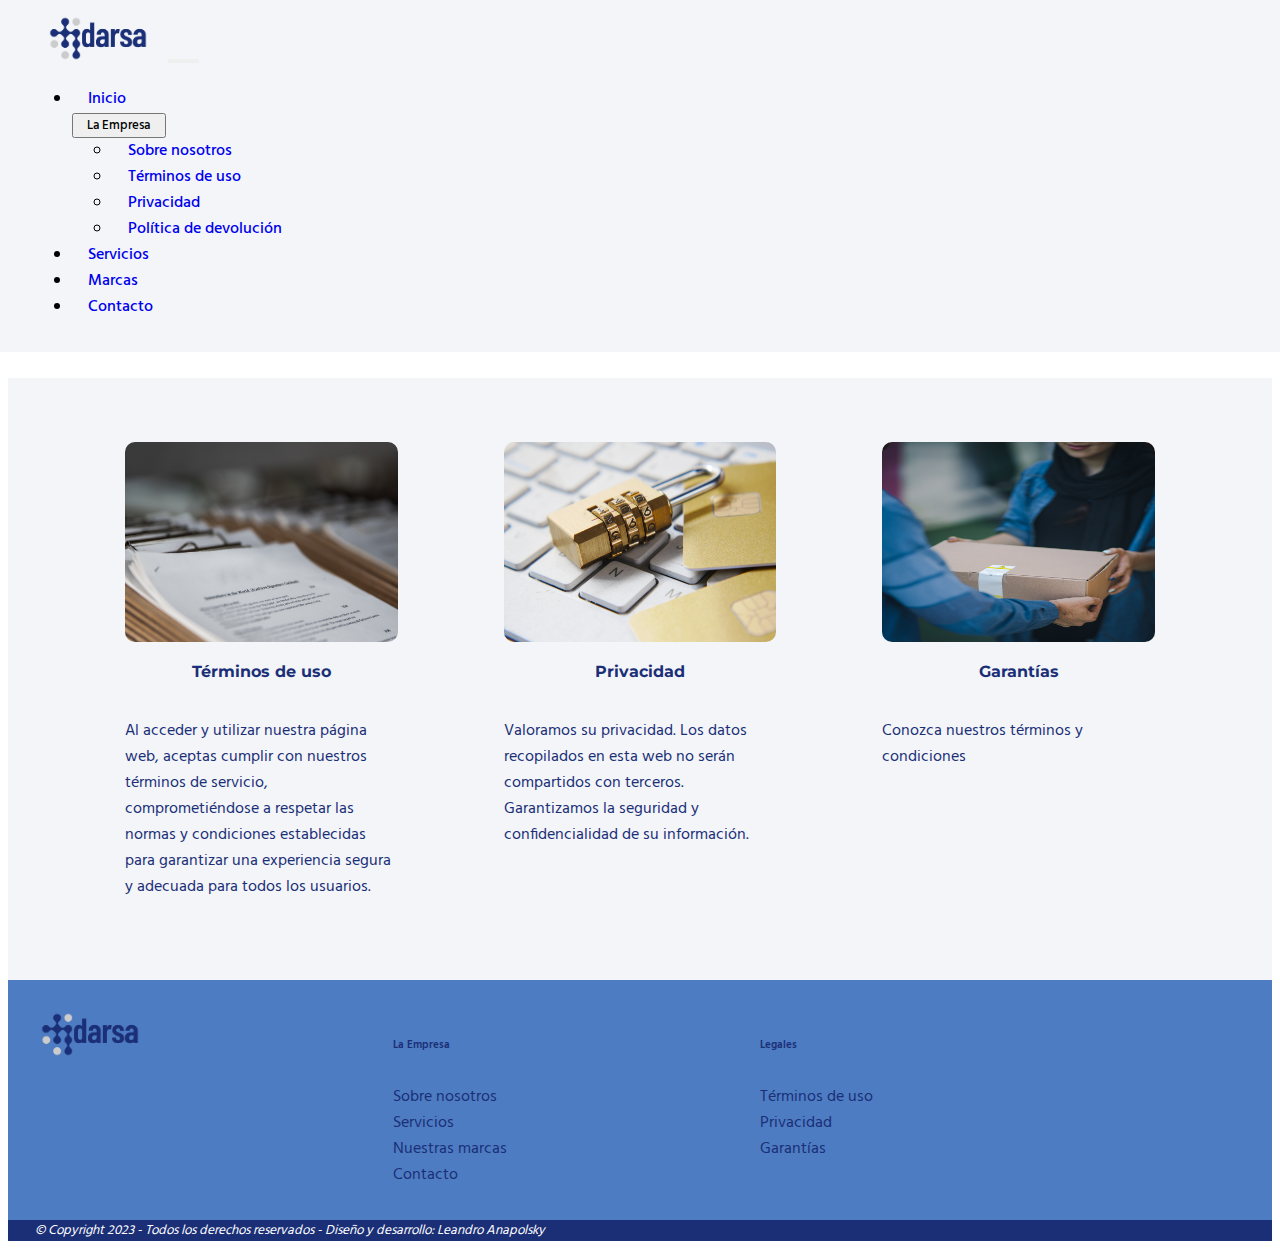
<file: about.html>
<!DOCTYPE html>
<html lang="en">
  <head>
    <meta charset="UTF-8" />
    <meta name="viewport" content="width=device-width, initial-scale=1.0" />
    <link rel="stylesheet" href="./style.css" />
    <title>Darsa</title>
    <link
      href="https://cdn.jsdelivr.net/npm/bootstrap@5.3.0/dist/css/bootstrap.min.css"
      rel="stylesheet"
      integrity="sha384-9ndCyUaIbzAi2FUVXJi0CjmCapSmO7SnpJef0486qhLnuZ2cdeRhO02iuK6FUUVM"
      crossorigin="anonymous"
    />
  </head>
  <body>
    <!-- navbar -->
    <nav class="navbar navbar-expand-lg bg-body-tertiary fixed-top fondo">
      <div class="container-fluid">
        <a class="navbar-brand" href="index.html">
          <img src="./img/Darsa-01.png" alt="" />
        </a>
        <button
          class="navbar-toggler"
          type="button"
          data-bs-toggle="collapse"
          data-bs-target="#navbarNav"
          aria-controls="navbarNav"
          aria-expanded="false"
          aria-label="Toggle navigation"
        >
          <span class="navbar-toggler-icon"></span>
        </button>
        <div class="collapse navbar-collapse" id="navbarNav">
          <ul class="navbar-nav ms-auto">
            <li class="nav-item">
              <a class="nav-link active" aria-current="page" href="index.html"
                >Inicio</a
              >
            </li>

            <div class="dropdown">
              <button
                class="btn"
                type="button"
                data-bs-toggle="dropdown"
                aria-expanded="false"
              >
                La Empresa
              </button>
              <ul class="dropdown-menu">
                <li>
                  <a class="dropdown-item" href="#nosotros">Sobre nosotros</a>
                </li>

                <li>
                  <a class="dropdown-item" href="#terminos">Términos de uso</a>
                </li>
                <li>
                  <a class="dropdown-item" href="#privacidad">Privacidad</a>
                </li>
                <li>
                  <a class="dropdown-item" href="#politica"
                    >Política de devolución</a
                  >
                </li>
              </ul>
            </div>
            <li class="nav-item">
              <a class="nav-link" href="index.html#service">Servicios</a>
            </li>
            <li class="nav-item">
              <a class="nav-link" href="index.html#brand">Marcas</a>
            </li>
            <li class="nav-item">
              <a class="nav-link" href="index.html#contact">Contacto</a>
            </li>
          </ul>
        </div>
      </div>
    </nav>

    <!-- Nosotros -->

    <section class="about-about w" id="nosotros">
      <img src="./img/Darsa-01.png" alt="" />
      <div class="about-about-r">
        <h2>Sobre nosotros</h2>
        <p>
          Con mas de 20 años de experiencia en los negocios de
          telecomunicaciones y periféricos vimos la necesidad de establecernos
          en la ciudad de Miami U.S. eje de la distribución de productos y
          servicios para LATAM. Establecimos contactos directos con proveedores
          en Oriente y Estados Unidos, al mismo tiempo que una estructura de
          logística focalizada en ofrecer producto y servicios. Comercializamos
          las principales marcas dando una cobertura total a los requerimientos
          de la región La atención personalizada a nuestros clientes es nuestro
          valor respaldo y calidad total. Creemos en el desarrollo de negocios,
          de nuevas estrategias y un crecimiento en conjunto.
        </p>
      </div>
    </section>

    <!-- Términos -->

    <section class="cards">
      <div class="card1">
        <img src="./img/terms.jpg" alt="" id="terms"/>
        <h4>Términos de uso</h4>
        <p>
          Al acceder y utilizar nuestra página web, aceptas cumplir con nuestros
          términos de servicio, comprometiéndose a respetar las normas y
          condiciones establecidas para garantizar una experiencia segura y
          adecuada para todos los usuarios.
        </p>
      </div>
      <div class="card1">
        <img src="./img/privacy.jpg" alt="" id="privacy"/>
        <h4>Privacidad</h4>
        <p>
          Valoramos su privacidad. Los datos recopilados en esta web no serán
          compartidos con terceros. Garantizamos la seguridad y confidencialidad
          de su información.
        </p>
      </div>
      <div class="card1">
        <img src="./img/return.jpg" alt="" id="warranty"/>
        <h4>Garantías</h4>
        <p>Conozca nuestros términos y condiciones</p>
      </div>
    </section>

    <!-- foot -->

<section class="foot">
  <img src="./img/Darsa-01.png" alt="">
  <div class="foot-column">
    <h6>La Empresa</h6>
    <a href="index.html#aboutUs">Sobre nosotros</a>
    <a href="index.html#service">Servicios</a>
    <a href="index.html#brand">Nuestras marcas</a>
    <a href="index.html#contact">Contacto</a>
  </div>
  <div class="foot-column">
    <h6>Legales</h6>
    <a href="services.html#terms">Términos de uso</a>
    <a href="services.html#privacy">Privacidad</a>
    <a href="services.html#warranty">Garantías</a>
  </div>
</section>

    <!-- sign -->
    <section class="sign">
      <div>© Copyright 2023 - Todos los derechos reservados - Diseño y desarrollo: Leandro Anapolsky</div>
    </section>

    <script
      src="https://cdn.jsdelivr.net/npm/bootstrap@5.3.0/dist/js/bootstrap.bundle.min.js"
      integrity="sha384-geWF76RCwLtnZ8qwWowPQNguL3RmwHVBC9FhGdlKrxdiJJigb/j/68SIy3Te4Bkz"
      crossorigin="anonymous"
    ></script>
  </body>
</html>
</file>
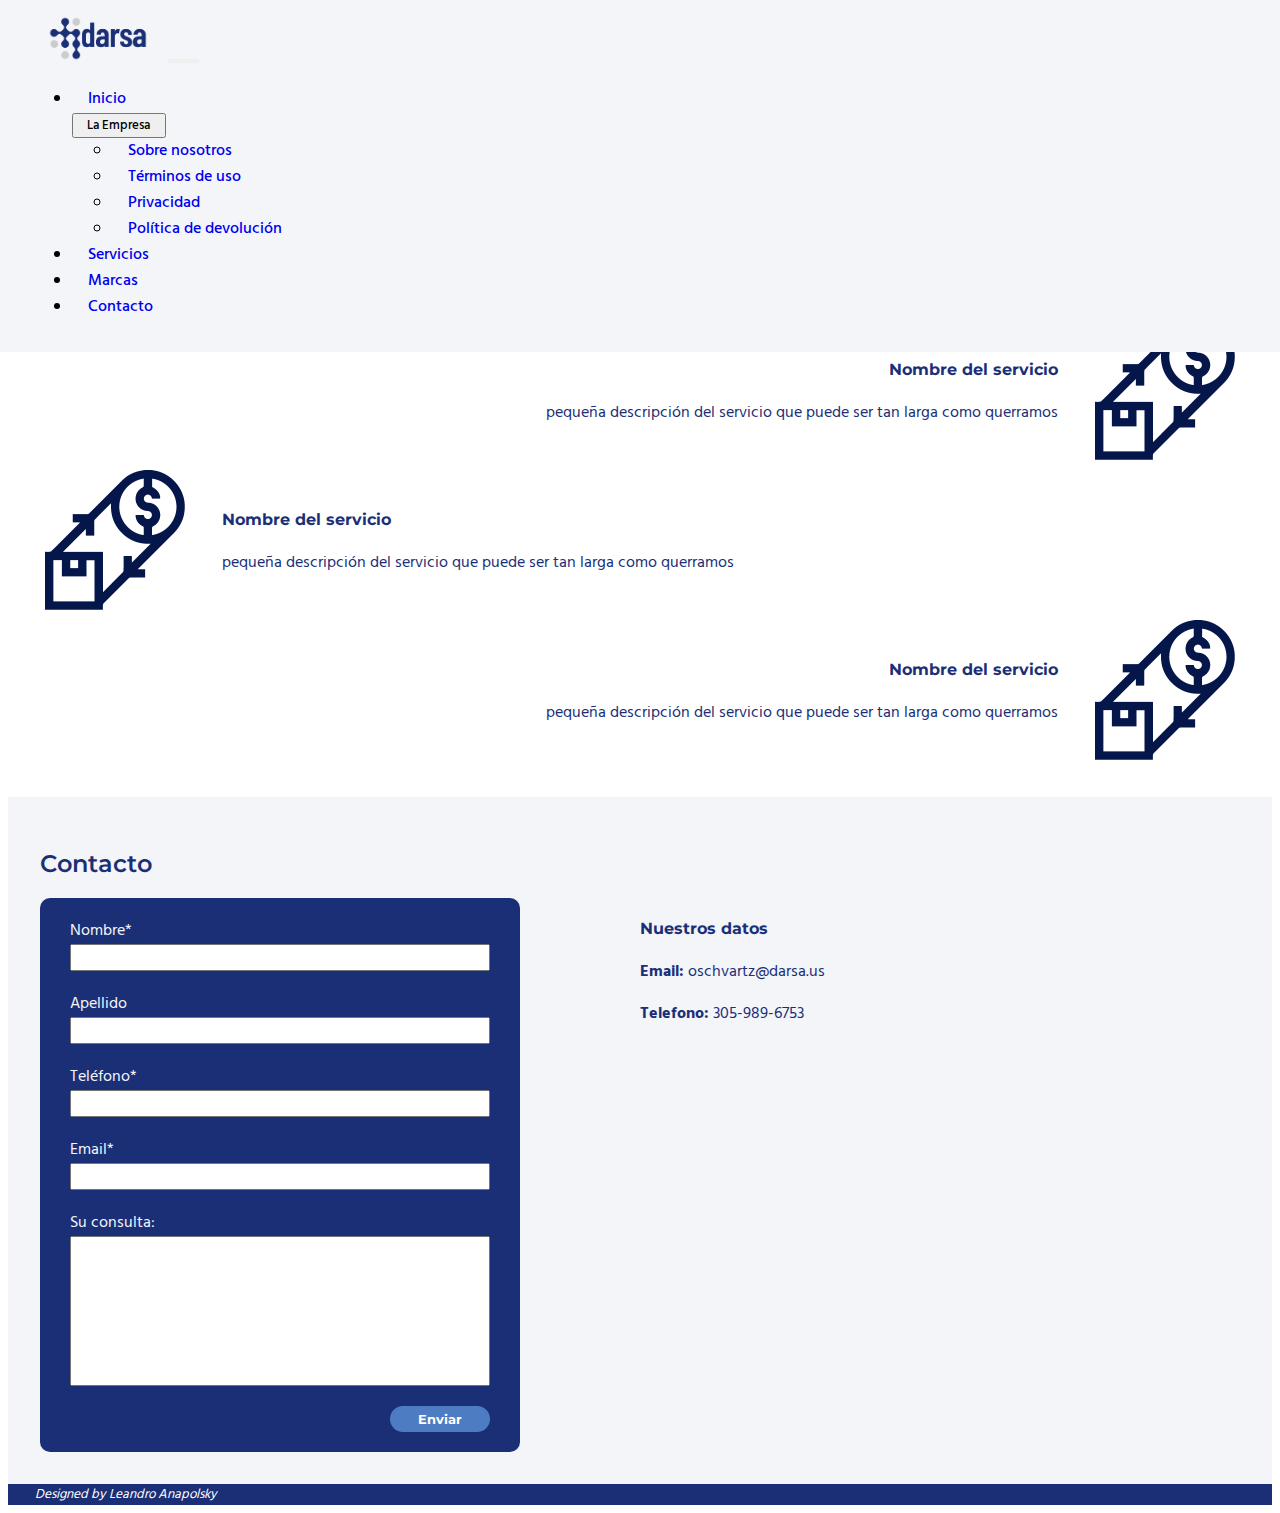
<file: services.html>
<!DOCTYPE html>
<html lang="en">
  <head>
    <meta charset="UTF-8" />
    <meta name="viewport" content="width=device-width, initial-scale=1.0" />
    <link rel="stylesheet" href="./style.css" />
    <title>Darsa</title>
    <link
      href="https://cdn.jsdelivr.net/npm/bootstrap@5.3.0/dist/css/bootstrap.min.css"
      rel="stylesheet"
      integrity="sha384-9ndCyUaIbzAi2FUVXJi0CjmCapSmO7SnpJef0486qhLnuZ2cdeRhO02iuK6FUUVM"
      crossorigin="anonymous"
    />
  </head>
  <body>
    <!-- navbar -->
    <nav class="navbar navbar-expand-lg bg-body-tertiary fixed-top fondo">
      <div class="container-fluid">
        <a class="navbar-brand" href="#">
          <img src="./img/Darsa-01.png" alt="" />
        </a>
        <button
          class="navbar-toggler"
          type="button"
          data-bs-toggle="collapse"
          data-bs-target="#navbarNav"
          aria-controls="navbarNav"
          aria-expanded="false"
          aria-label="Toggle navigation"
        >
          <span class="navbar-toggler-icon"></span>
        </button>
        <div class="collapse navbar-collapse" id="navbarNav">
          <ul class="navbar-nav ms-auto">
            <li class="nav-item">
              <a class="nav-link active" aria-current="page" href="index.html">Inicio</a>
            </li>
            <!-- <li class="nav-item">
              <a class="nav-link" href="#aboutUs">Sobre nosotros</a>
            </li> -->
            <div class="dropdown">
              <button class="btn " type="button" data-bs-toggle="dropdown" aria-expanded="false">
                La Empresa
              </button>
              <ul class="dropdown-menu">
                <li><a class="dropdown-item" href="#aboutUs">Sobre nosotros</a></li>
                
                <li><a class="dropdown-item" href="#">Términos de uso</a></li>
                <li><a class="dropdown-item" href="#">Privacidad</a></li>
                <li><a class="dropdown-item" href="#">Política de devolución</a></li>
              </ul>
            </div>
            <li class="nav-item">
              <a class="nav-link" href="#service">Servicios</a>
            </li>
            <li class="nav-item">
              <a class="nav-link" href="#brand">Marcas</a>
            </li>
            <li class="nav-item">
              <a class="nav-link" href="#contact">Contacto</a>
            </li>
          </ul>
        </div>
      </div>
    </nav>


    <section class="serv-services" id="srvService">
      <h2>Nuestros Servicios</h2>
      <div class="srv-l">
        <img src="./img/ico-01.png" alt="" />
        <div class="srv-txt">
          <h4>Nombre del servicio</h4>
          <p>pequeña descripción del servicio que puede ser tan larga como querramos</p>
        </div>
        
      </div>

      <div class="srv-r" dir="rtl">
        <img src="./img/ico-01.png" alt="" />
        <div class="srv-txt">
          <h4>Nombre del servicio</h4>
          <p>pequeña descripción del servicio que puede ser tan larga como querramos</p>
        </div>
      </div>

      <div class="srv-l">
        <img src="./img/ico-01.png" alt="" />
        <div class="srv-txt">
          <h4>Nombre del servicio</h4>
          <p>pequeña descripción del servicio que puede ser tan larga como querramos</p>
        </div>
        
      </div>

      <div class="srv-r" dir="rtl">
        <img src="./img/ico-01.png" alt="" />
        <div class="srv-txt">
          <h4>Nombre del servicio</h4>
          <p>pequeña descripción del servicio que puede ser tan larga como querramos</p>
        </div>
      </div>
      
    </section>

    <!-- Form-->

    <section class="contact" id="srvContact">
      <h2>Contacto</h2>
      <div class="form-container">
        <form
          action="https://formspree.io/f/{form_id}"
          method="post"
          class="form"
        >
          <label for="Name">Nombre*</label>
          <input name="Name" id="name" type="text" />

          <label for="lastName">Apellido</label>
          <input name="Lastname" id="lastname" type="text" />

          <label for="Name">Teléfono*</label>
          <input name="Phone" id="phone" type="text" />

          <label for="email">Email*</label>
          <input name="Email" id="email" type="email" />

          <label for="Mensaje">Su consulta:</label>
          <textarea
            name="Mensaje"
            id="Mensaje"
            cols="30"
            rows="10"
            class="text"
          ></textarea>
          <!-- <input name="Mensaje" id="Mensaje" type="text" class="text" /> -->

          <button type="submit" class="button">Enviar</button>
        </form>
        <div class="form-second">
          <h4>Nuestros datos</h4>
          <p><span>Email:</span> oschvartz@darsa.us</p>
          <p><span>Telefono:</span> 305-989-6753</p>
          
        </div>
      </div>
    </section>

    <!-- sign -->
    <section class="sign">
      <div>Designed by Leandro Anapolsky</div>
    </section>

    <script
      src="https://cdn.jsdelivr.net/npm/bootstrap@5.3.0/dist/js/bootstrap.bundle.min.js"
      integrity="sha384-geWF76RCwLtnZ8qwWowPQNguL3RmwHVBC9FhGdlKrxdiJJigb/j/68SIy3Te4Bkz"
      crossorigin="anonymous"
    ></script>
  </body>
</html>
</file>
<file: style.css>
@import url("https://fonts.googleapis.com/css2?family=Hind:wght@300;400;500;600;700&family=Montserrat:ital,wght@0,100;0,200;0,300;0,400;0,500;0,600;0,700;0,800;0,900;1,100;1,200;1,300;1,400;1,500;1,600;1,700;1,800;1,900&display=swap");

:root {
  --back: #f3f5f9;
  --main: #1b2f77;
  --second: #4d7cc2;
  --head: "Montserrat", sans-serif;
  --body: "Hind", sans-serif;
}

* {
  box-sizing: border-box;
  font-family: var(--body);
}

h1,
h2,
h3,
h4,
h5 {
  font-family: var(--head);
}

/* components */

.button {
  background-color: var(--second);
  color: #ffffff;
  font-weight: bold;
  padding: 5px 20px;
  border: none;
  border-radius: 60px;
  font-family: var(--head);
}

/* navbar */
nav {
  position: fixed;
  top: 0;
  left: 0;
  width: 100%;
  background-color: var(--back);
  display: flex;
  justify-content: space-between;
  padding: 1em 2em;
}

nav a {
  text-decoration: none;
  padding: 0 1em;
  font-weight: 500;
  transition: 0.2s;
}

nav button {
  text-decoration: none;
  padding: 0 1em;
  font-weight: 500;
  transition: 0.2s;
}

nav button:hover {
  color: var(--main);

  font-weight: 700;
  transition: 0.2s;
}

.navbar-brand img {
  width: 100px;
}

nav a:hover {
  color: var(--main);

  font-weight: 700;
  transition: 0.2s;
}

/* banner */

.banner {
  width: 100%;
  height: 500px;
  padding: 2em;
  margin-top: 50px;
  background-image: url("./img/banner.jpg");
  background-size: cover;
  background-position: 50%;
  display: flex;
  flex-direction: column;
  justify-content: center;
  align-items: center;
  justify-content: center;
  flex-wrap: nowrap;
  text-shadow: 0px 0px 5px var(--main);
}

.banner img {
  -webkit-filter: drop-shadow(0px 0px 5px var(--main));
  filter: drop-shadow(0px 0px 5px var(--main));
  width: 50%;
}

.banner h1 {
  font-size: 3em;
  font-weight: 800;
  text-align: center;
  font-family: "Montserrat", sans-serif;
  color: white;
}

/* about */
.about-us {
  display: flex;
  padding: 6em 2em;
  flex-wrap: wrap;
  justify-content: center;
}

.about-us img {
  width: 40%;
  min-width: 300px;
  height: auto;
}
.about-us .content {
  margin: 0 auto;
  width: 60%;
  padding-left: 4em;
  align-self: center;
  color: var(--main);
}

.about-us .content h2 {
  font-weight: 600;
}

/* services */

.services {
  padding: 6em 0;

  background-color: var(--back);
}

.services h2 {
  font-weight: 600;
  color: var(--main);
}

.services-container {
  display: flex;
  flex-direction: row;
  justify-content: space-between;
}

.service img {
  width: 150px;
}

.service {
  text-align: center;
  margin: 10px 20px;
  height: 200px;
}

.service a {
  text-decoration: none;
  color: var(--main);
}

.service h6 {
  margin-top: 1em;
}

.scroll-parent {
  position: relative;
  width: 100%;
  height: 15rem;
  overflow-x: hidden;
}

.scroll-element {
  width: 100%;
  height: inherit;
  position: absolute;
  left: 0%;
  top: 0%;
  animation: primary 3s linear infinite;
  display: flex;
  flex-direction: row;
  justify-content: space-around;
}

@keyframes primary {
  from {
    right: -100%;
  }
  to {
    left: -100%;
  }
}

.primary {
  animation: primary 25s linear infinite;
  animation-direction: alternate;
}
/* 
.secondary {
  animation: secondary 25s linear infinite;
}

@keyframes secondary {
  from {
    left: 100%;
  }
  to {
    left: 0%;
  }
} */

/* Clients */

.clients {
  padding: 6em 2em;
}

.clients h2 {
  font-weight: 600;
  color: var(--main);
}

.clients-container {
  display: flex;
  flex-wrap: wrap;
  justify-content: space-around;
}

.client {
  display: flex;
  flex-direction: column;
  justify-content: center;
  align-items: center;
  width: 15em;
  color: var(--second);
  text-align: center;
  font-style: italic;
}

.client h5 {
  padding-top: 1em;
  font-style: normal;
  color: var(--main);
}

.client img {
  width: 8em;
  height: 8em;
  border-radius: 4em;
}

/* Brands */

.brands {
  padding: 4em 2em;
  color: var(--main);
  display: flex;
  flex-direction: column;
  justify-content: center;
  align-items: center;
}

.brands h2 {
  font-weight: 600;
}

.brand-container {
  padding-top: 2em;
  display: flex;
  flex-direction: row;
  flex-wrap: wrap;
  justify-content: space-around;
  align-items: center;
}

.brand-container img {
  justify-self: center;
  align-self: center;
  /* height: 50px;
  width: auto; */
  margin: 2em 2em;
}

#jbl {
  height: 85px;
  width: auto;
}
#logitech {
  height: 50px;
  width: auto;
}
#apple {
  height: 85px;
  width: auto;
}
#chromecast {
  height: 50px;
  width: auto;
}
#samsung {
  height: 40px;
  width: auto;
}
#maxell {
  height: 45px;
  width: auto;
}
#lenovo {
  height: 45px;
  width: auto;
}
#roku {
  height: 45px;
  width: auto;
}
#motorola {
  height: 80px;
  width: auto;
}
#xiaomi {
  height: 50px;
  width: auto;
}

/* form */

.contact {
  background-color: var(--back);
  padding: 2em;
  color: var(--main);
}

.contact h2 {
  font-weight: 600;
  color: var(--main);
}

.form-container {
  display: flex;
  flex-wrap: nowrap;
}

.form {
  display: flex;
  flex-direction: column;
  background-color: var(--main);
  padding: 20px 30px;
  color: var(--back);
  border-radius: 10px;
  width: 40%;
  min-width: 325px;
}

.form .text {
  box-sizing: border-box;
  width: 100%;
  height: 150px;
  resize: none;
}

.form input {
  margin-bottom: 20px;
}

.form .button {
  width: 100px;
  align-self: flex-end;
  margin-top: 20px;
}

.form-second {
  padding-left: 10%;
  width: 60%;
}

.form-second p span {
  font-weight: bold;
}

/* sign */
.sign {
  background-color: var(--main);
  color: #ffffff;
  font-size: smaller;
  padding: 0 2em;
  font-style: italic;
}

/* serv-about */

.serv-about {
  margin-top: 73px;
  padding: 2em;
  display: flex;
  color: var(--main);
  background-color: var(--back);
}

.serv-about h2 {
  font-weight: 600;
}

.serv-about-r {
  padding-left: 2em;
}

.serv-about img {
  width: 300px;
}

/* serv-serv */

.serv-services {
  padding: 2em;
  color: var(--main);
}

.serv-services h2 {
  font-weight: 600;
  margin: 2em 0;
}

.srv-l {
  display: flex;
  align-items: center;
}

.srv-l img {
  width: 150px;
}

.srv-r {
  display: flex;
  align-items: center;
}

.srv-r img {
  width: 150px;
}

.srv-txt {
  padding: 0 2em;
}

/* media querys */

@media only screen and (max-width: 813px) {
  /* about */
  .about-us {
    display: flex;
    flex-wrap: wrap;
    justify-content: center;
  }

  .about-us img {
    width: 55%;
    min-width: 300px;
  }
  .about-us .content {
    padding: 1em 0;
    width: 55%;
    min-width: 300px;
  }

  /* contact */

  .contact h2 {
    font-weight: 600;
    color: var(--main);
    text-align: center;
  }

  .form-container {
    display: flex;
    flex-direction: column;
    flex-wrap: wrap;
    justify-content: center;
    align-items: center;
  }

  .form {
    width: 55%;
    min-width: 300px;
  }

  .form-second {
    padding: 2em 0;
    width: 55%;
    min-width: 300px;
  }
}

@media only screen and (max-width: 600px) {
  /* banner */

  .banner {
    font-size: 0.5em;
  }

  /* about */
  .about-us {
    display: flex;
    padding: 6em 2em;
    flex-wrap: wrap;
    justify-content: center;
  }

  .about-us img {
    width: 60%;
    min-width: 250px;
    height: auto;
  }
  .about-us .content {
    margin: 0 auto;
    width: 60%;
    min-width: 250px;
    align-self: center;
    color: var(--main);
  }

  /* service */

  .services {
    padding-bottom: 0;
  }

  .service img {
    width: 50px;
  }

  /* contact */

  .contact h2 {
    font-weight: 600;
    color: var(--main);
    text-align: center;
  }

  .form-container {
    display: flex;
    flex-direction: column;
    flex-wrap: wrap;
    justify-content: center;
    align-items: center;
  }

  .form {
    width: 100%;
    min-width: 250px;
  }

  /* brands */

  .brands {
    padding: 4em 2em;
    color: var(--main);
    display: flex;
    flex-direction: column;
    justify-content: center;
    align-items: center;
  }

  .brand-container {
    width: 80%;
  }

  /* .brand-container img {
  width: 250px;
  height: auto;
} */

  .brands h2 {
    font-weight: 600;
  }

  .form-second {
    padding: 2em 0;
    width: 70%;
    min-width: 250px;
  }

  /* serv-about */

  .serv-about {
    display: flex;
    flex-direction: column;
    padding: 0 1em;
    align-items: center;
  }

  .serv-about h2 {
  }

  .serv-about-r {
    width: 70%;
    min-width: 250px;
    padding: 0.5em 0;
  }

  .serv-about img {
    width: 70%;
    min-width: 250px;
  }

  /* serv-serv */

  .serv-services {
    display: flex;
    flex-direction: column;
    align-items: center;
    padding: 1em;
    color: var(--main);
  }

  .serv-services h2 {
    font-weight: 600;
  }

  .srv-l {
    display: flex;
    flex-direction: column;
    text-align: center;
    margin-bottom: 2em;
  }

  .srv-l img {
    width: 100px;
    margin-bottom: 1em;
  }

  .srv-r {
    display: flex;
    flex-direction: column;
    text-align: center;
    margin-bottom: 2em;
  }

  .srv-r img {
    margin-bottom: 1em;
    width: 100px;
  }

  .srv-txt {
    padding: 0 0.5em;
  }
}

/* ABOUT */

.about-about {
  margin-top: 73px;
  padding: 2em;
  display: flex;
  color: var(--main);
  background-color: var(--back);
}

.w {
  background-color: white;
}

.about-about h2 {
  font-weight: 600;
}

.about-about-r {
  padding-left: 2em;
}

.about-about img {
  width: 30%;
  height: auto;
}

@media only screen and (max-width: 813px) {
  .about-about {
    margin-top: 73px;
    padding: 2em;
    display: flex;
    flex-direction: column;
    justify-content: center;

    color: var(--main);
    /* background-color: var(--back); */
  }

  .about-about-r {
    margin-top: 20px;
    padding-left: 0em;
  }

  .about-about img {
    width: 300px;
  }
}

@media only screen and (max-width: 600px) {
  .about-about {
    align-items: center;
  }
}

.cards {
  padding: 4em;
  display: flex;
  flex-direction: row;
  justify-content: space-around;
  align-items: baseline;
  color: var(--main);
  flex-wrap: wrap;
  background-color: var(--back);
}

.cards div {
  display: flex;
  flex-direction: column;
  justify-content: center;
  align-items: center;
  width: 30%;
}

.cards div img {
  border-radius: 10px;
  width: 80%;
  height: 200px;
}

.cards div h4 {
  margin-top: 20px;
}

.cards div p {
  width: 80%;
}

@media only screen and (max-width: 813px) {
  .cards {
    padding: 4em;
    display: flex;
    flex-direction: column;
    align-items: center;
    color: var(--main);
    flex-wrap: wrap;
    background-color: var(--back);
  }

  .cards div {
    margin-top: 3em;
    display: flex;
    flex-direction: column;
    justify-content: center;
    align-items: center;
    width: 90%;
  }

  .cards div img {
    border-radius: 10px;
    width: auto;
  }

  .cards div h4 {
    margin-top: 20px;
  }

  .cards div p {
    width: 80%;
    text-align: center;
  }
}

.foot {
  padding: 2em 0;
  display: flex;
  flex-direction: row;
  justify-content: flex-start;
  align-items: flex-start;
  color: var(--main);
  background-color: var(--second);
}

.foot img {
  width: 100px;
  margin-left: 2em;
}

.foot .foot-column {
  padding-left: 20%;
  display: flex;
  flex-direction: column;
}

.foot .foot-column h6 {
  padding-bottom: 0.5em;
  font-weight: 600;
}

.foot .foot-column a {
  text-decoration: none;
  color: var(--main);
}

@media only screen and (max-width: 813px) {
  .foot {
    display: flex;
    flex-direction: column;
    justify-content: center;
    align-items: center;
    color: var(--main);
    background-color: var(--second);
  }

  .foot img {
    display: none;
  }

  .foot .foot-column {
    display: flex;
    flex-direction: column;
    justify-content: center;
    align-items: center;
  }

  .foot .foot-column h6 {
    /* padding: 1em 0 0.2em 0; */
    font-weight: 600;
  }

  .foot .foot-column a {
    text-decoration: none;
    color: var(--main);
  }
}
</file>
